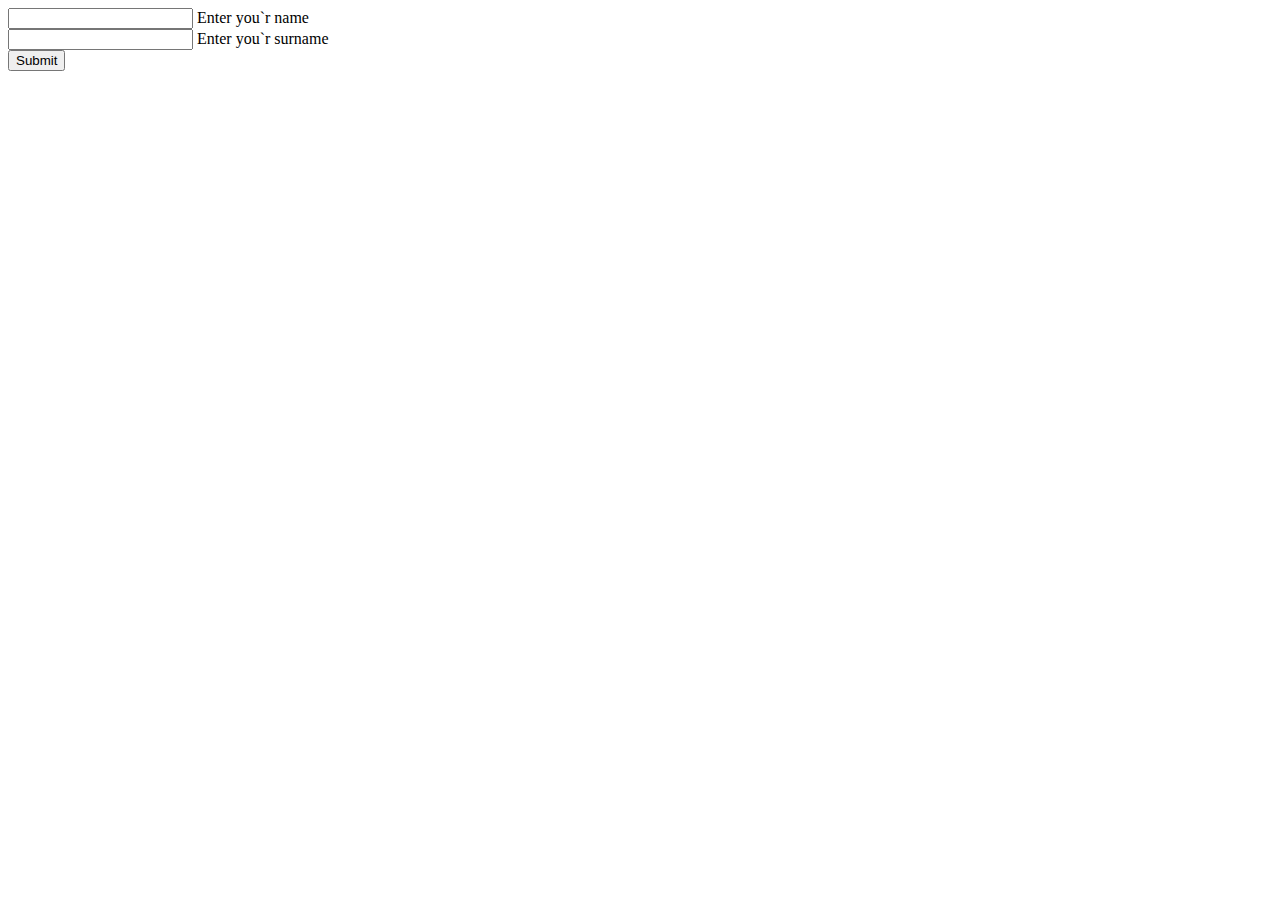
<file: AODIQUIZ/index.html>
<html>
  <head></head>
  <body>
    <div>
      <input type="text" id="username" name="username" />
      <label>Enter you`r name</label>
      <br />
      <input type="text" id="userSurname" name="userSurname" />
      <label>Enter you`r surname</label>

      <br />
      <button id="btn" onclick="userInfoFun()">Submit</button>
    </div>
    <script text="text/javascript" src="script/script.js"></script>
  </body>
</html>
</file>
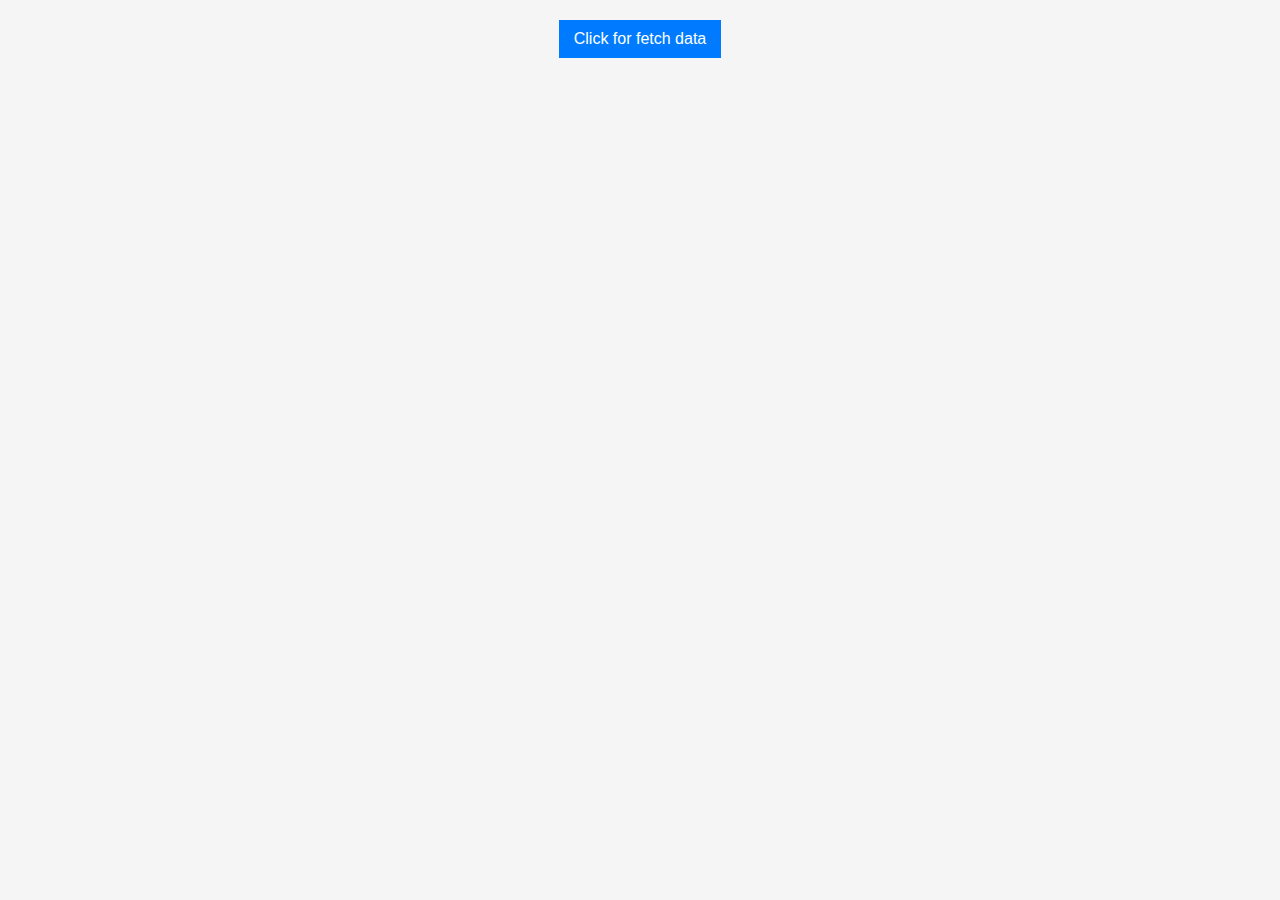
<file: ChatGPT-Exercise/index.html>
<!DOCTYPE html>
<html lang="en">
  <head>
    <meta charset="UTF-8" />
    <meta name="viewport" content="width=device-width, initial-scale=1.0" />
    <title>API Data Display</title>
    <link rel="stylesheet" href="style.css" />
  </head>
  <body>
    <div id="data-container">
      <!-- Display fetched data here -->
    </div>
    <script src="script/script.js"></script>
  </body>
</html>
</file>
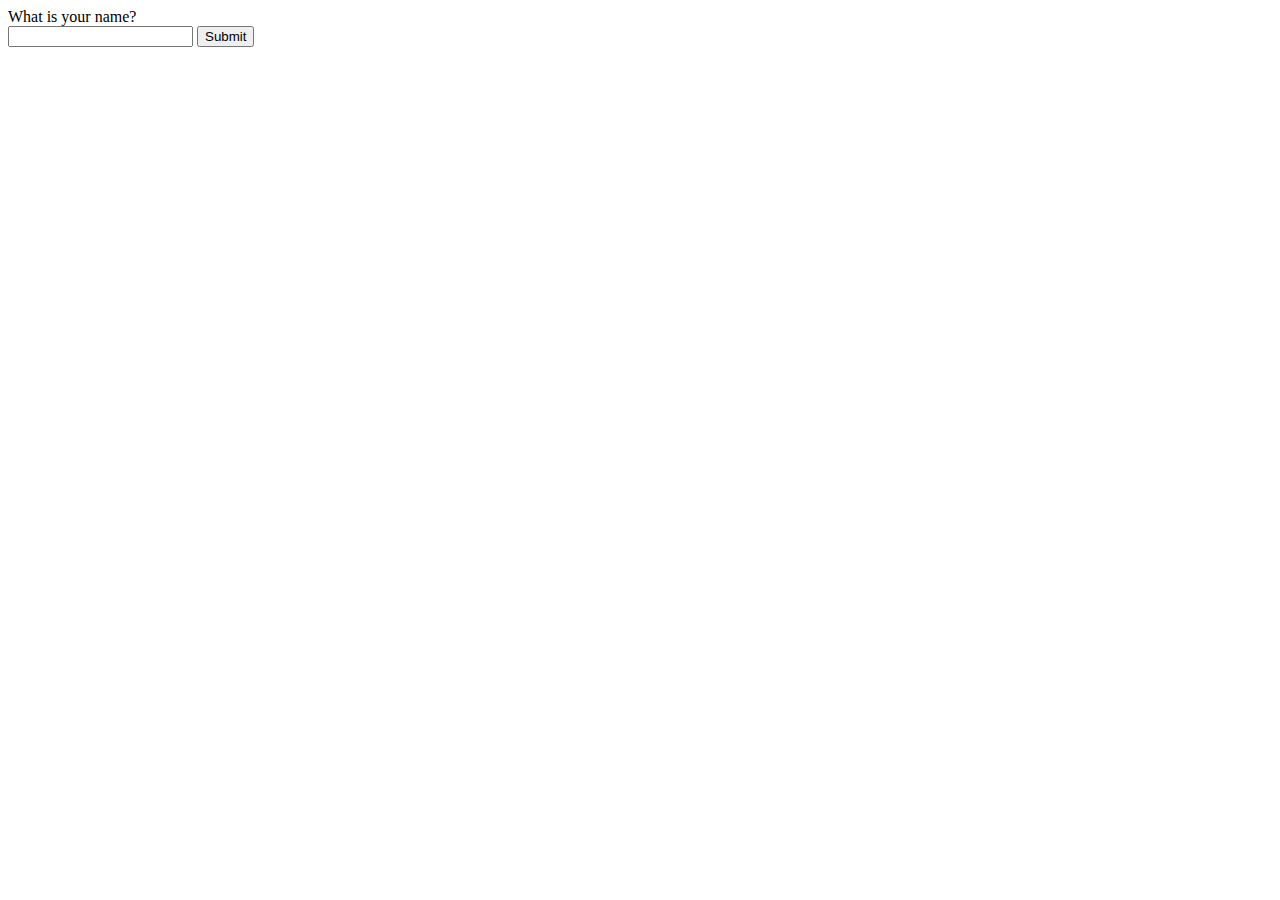
<file: exercise1/index.html>
<html>
  <head> </head>
  <body>
    <div class="output">What is your name?</div>
    <input type="text" name="userName" />
    <button onclick="sayHelloToUser()">Submit</button>
    <script text="text/javascript" src="script/script.js"></script>
  </body>
</html>
</file>
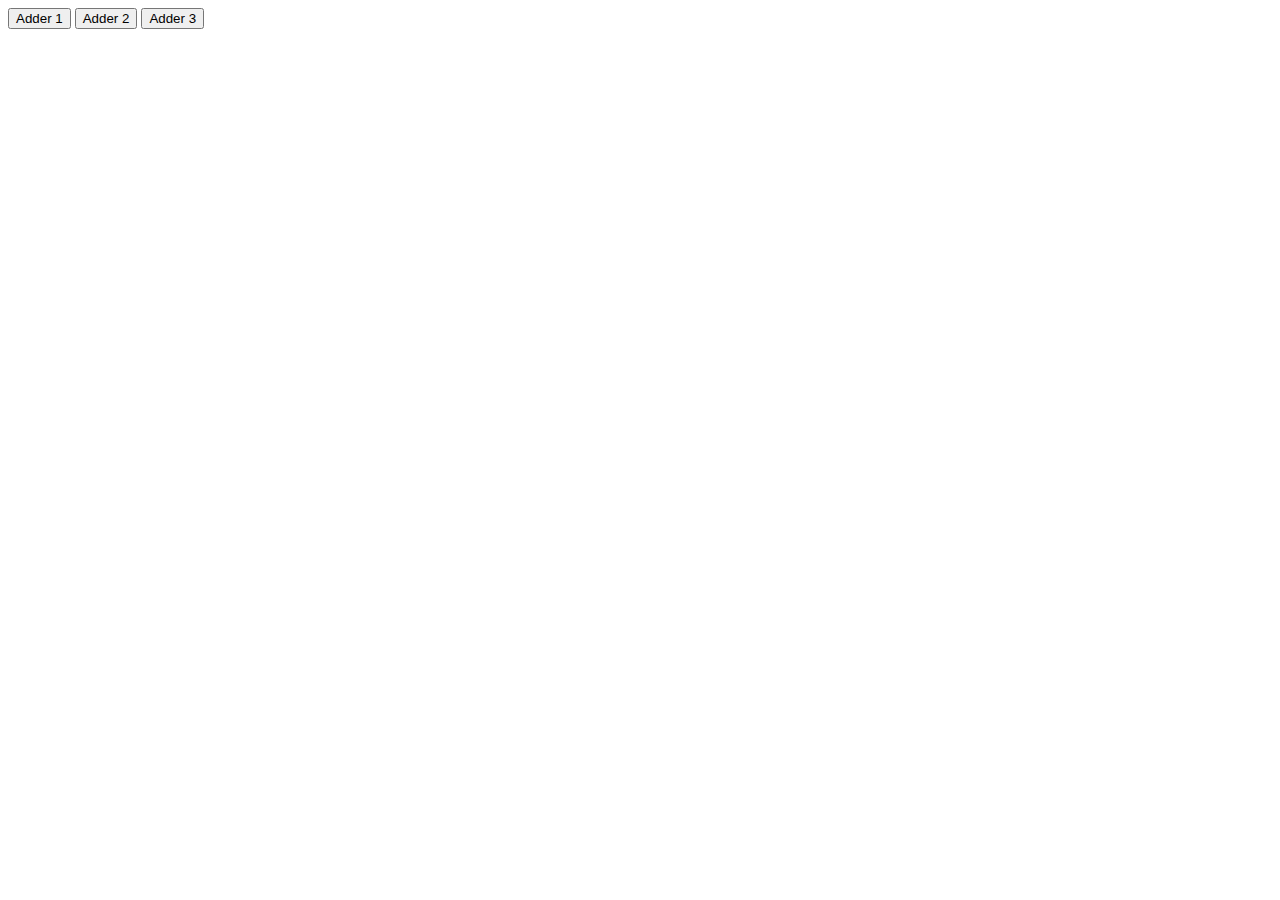
<file: exercise2/index.html>
<html>
  <head> </head>
  <body>
    <div class="output"></div>
    <button class="btn1">Adder 1</button>
    <button class="btn2">Adder 2</button>
    <button class="btn3">Adder 3</button>
    <script src="script/script.js"></script>
  </body>
</html>
</file>
<file: ChatGPT-Exercise/style.css>
/* Updated CSS for improved card-style appearance */

body {
  font-family: "Arial", sans-serif;
  margin: 0;
  padding: 0;
  background-color: #f5f5f5;
}

#data-container {
  display: flex;
  flex-wrap: wrap;
  justify-content: space-around;
  padding: 20px;
}

.user-card {
  background-color: #f8f9fa;
  border: 2px solid #dee2e6;
  border-radius: 8px;
  box-shadow: 0 4px 8px rgba(0, 0, 0, 0.1);
  padding: 15px;
  margin: 15px;
  width: 250px;
  transition: transform 0.3s ease-in-out;
}

.user-card:hover {
  transform: scale(1.05);
}

.user-card h3 {
  color: #007bff;
  margin-bottom: 10px;
}

.user-card p {
  color: #495057;
  margin: 5px 0;
}

button {
  background-color: #007bff;
  color: #fff;
  border: none;
  padding: 10px 15px;
  font-size: 16px;
  cursor: pointer;
}

button:disabled {
  background-color: #ccc;
  cursor: not-allowed;
}

@media (max-width: 768px) {
  #data-container {
    flex-direction: column;
    align-items: center;
  }

  .user-card {
    width: 100%;
  }
}
</file>
